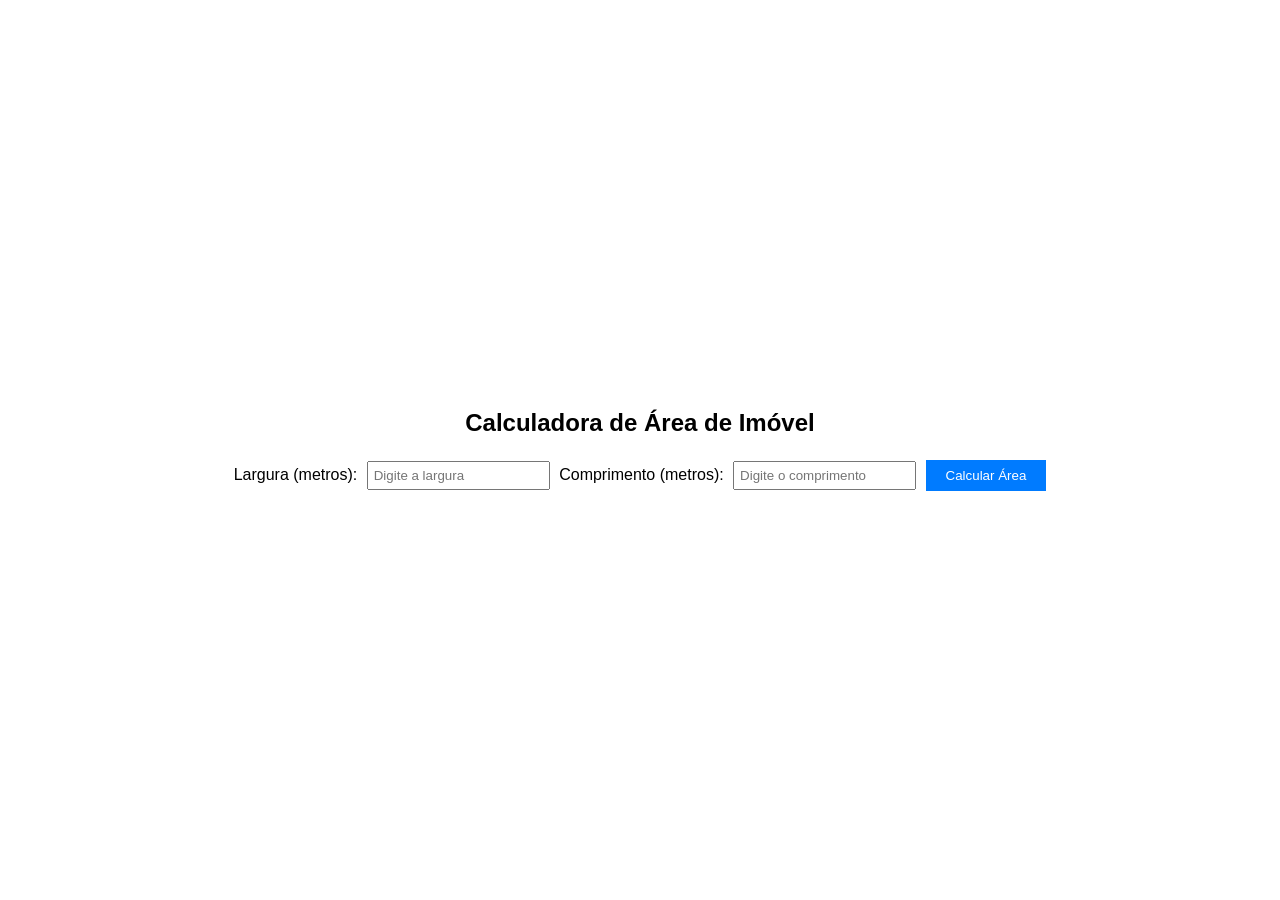
<file: desafios/AREA_IMOVEL/index.html>
<!DOCTYPE html>
<html lang="pt-br">
<head>
  <meta charset="UTF-8">
  <meta name="viewport" content="width=device-width, initial-scale=1.0">
  <title>Calculadora de Área de Imóvel</title>
  <link rel="stylesheet" href="styles.css">
</head>
<body>
  <div class="calculator">
    <h2>Calculadora de Área de Imóvel</h2>
    <label for="largura">Largura (metros):</label>
    <input type="number" id="largura" placeholder="Digite a largura">
    <label for="comprimento">Comprimento (metros):</label>
    <input type="number" id="comprimento" placeholder="Digite o comprimento">
    <button onclick="calcularArea()">Calcular Área</button>
    <p id="resultado"></p>
  </div>

  <script src="script.js"></script>
</body>
</html>
</file>
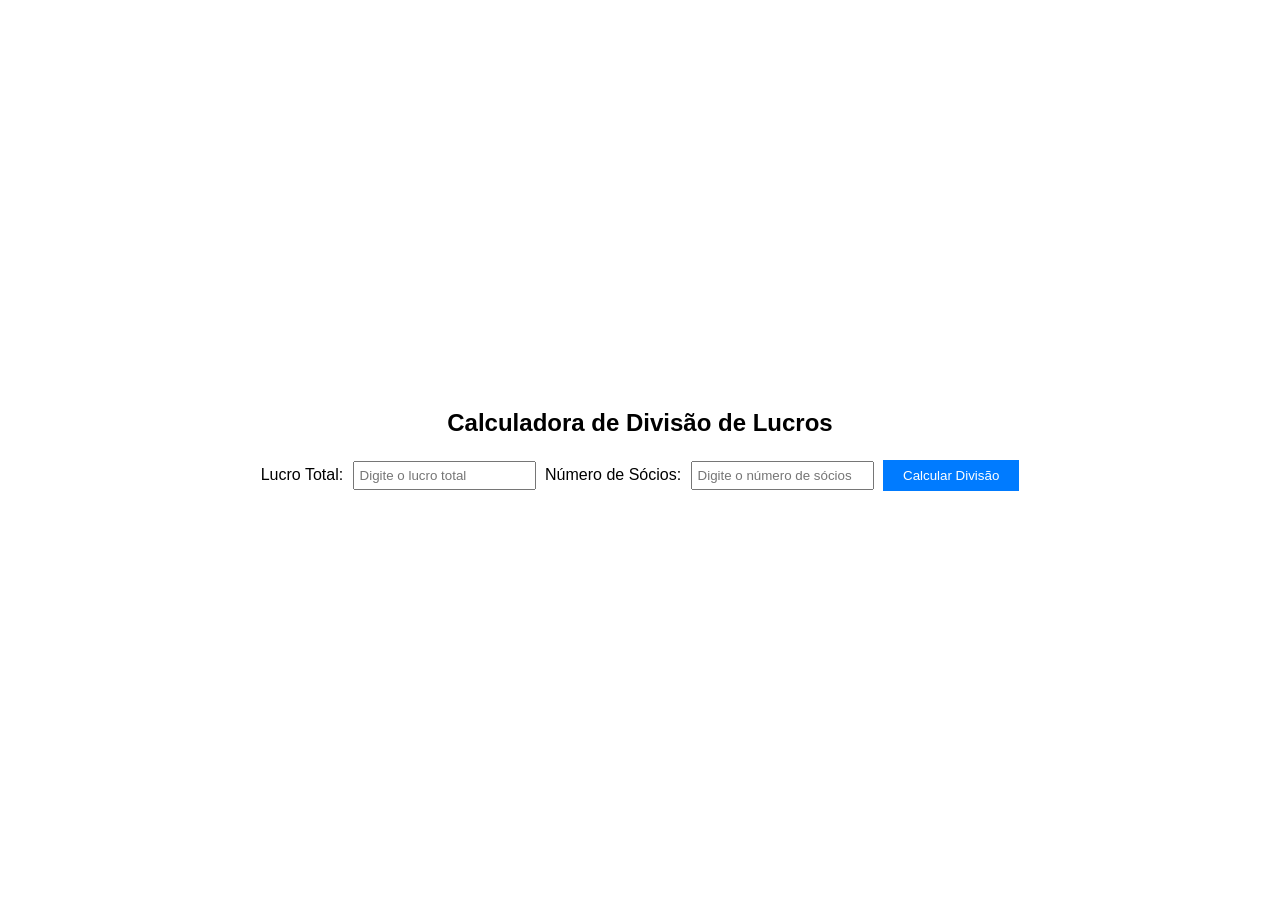
<file: desafios/DIVISAO_LUCROS/index.html>
<!DOCTYPE html>
<html lang="pt-br">
<head>
  <meta charset="UTF-8">
  <meta name="viewport" content="width=device-width, initial-scale=1.0">
  <title>Calculadora de Divisão de Lucros</title>
  <link rel="stylesheet" href="styles.css">
</head>
<body>
  <div class="calculator">
    <h2>Calculadora de Divisão de Lucros</h2>
    <label for="lucro">Lucro Total:</label>
    <input type="number" id="lucro" placeholder="Digite o lucro total">
    <label for="socios">Número de Sócios:</label>
    <input type="number" id="socios" placeholder="Digite o número de sócios">
    <button onclick="calcularDivisaoLucros()">Calcular Divisão</button>
    <p id="resultado"></p>
  </div>

  <script src="script.js"></script>
</body>
</html>
</file>
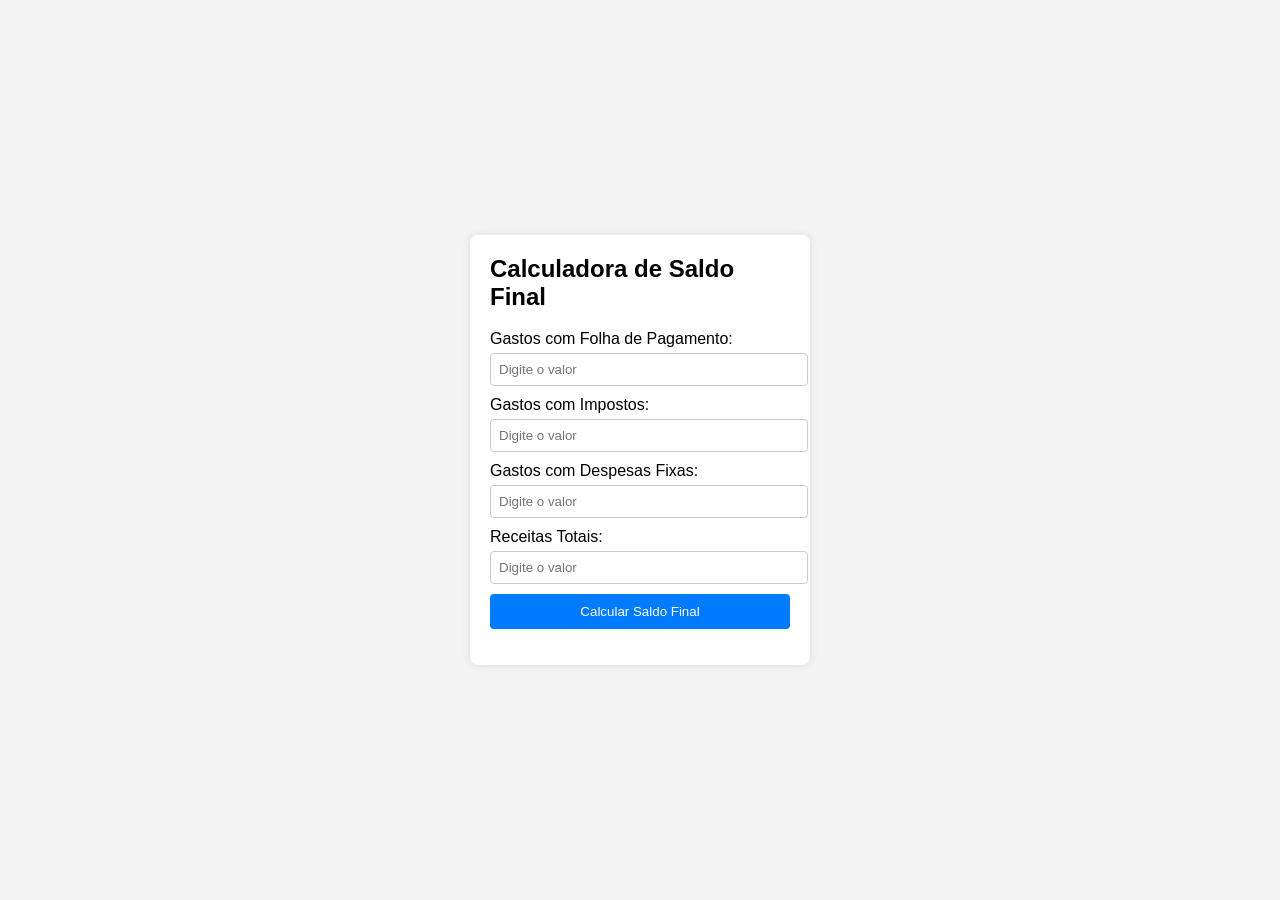
<file: desafios/FLUXO_CAIXA/index.html>
<!DOCTYPE html>
<html lang="pt-br">

<head>
    <meta charset="UTF-8">
    <meta name="viewport" content="width=device-width, initial-scale=1.0">
    <title>Calculadora de Saldo Final</title>
    <link rel="stylesheet" href="styles.css">
</head>

<body>
    <div class="calculator">
        <h2>Calculadora de Saldo Final</h2>
        <label for="folhaPagamento">Gastos com Folha de Pagamento:</label>
        <input type="number" id="folhaPagamento" placeholder="Digite o valor">
        <label for="impostos">Gastos com Impostos:</label>
        <input type="number" id="impostos" placeholder="Digite o valor">
        <label for="despesasFixas">Gastos com Despesas Fixas:</label>
        <input type="number" id="despesasFixas" placeholder="Digite o valor">
        <label for="receitas">Receitas Totais:</label>
        <input type="number" id="receitas" placeholder="Digite o valor">
        <button onclick="calcularSaldoFinal()">Calcular Saldo Final</button>
        <p id="resultado"></p>
    </div>

    <script src="script.js"></script>
</body>

</html>
</file>
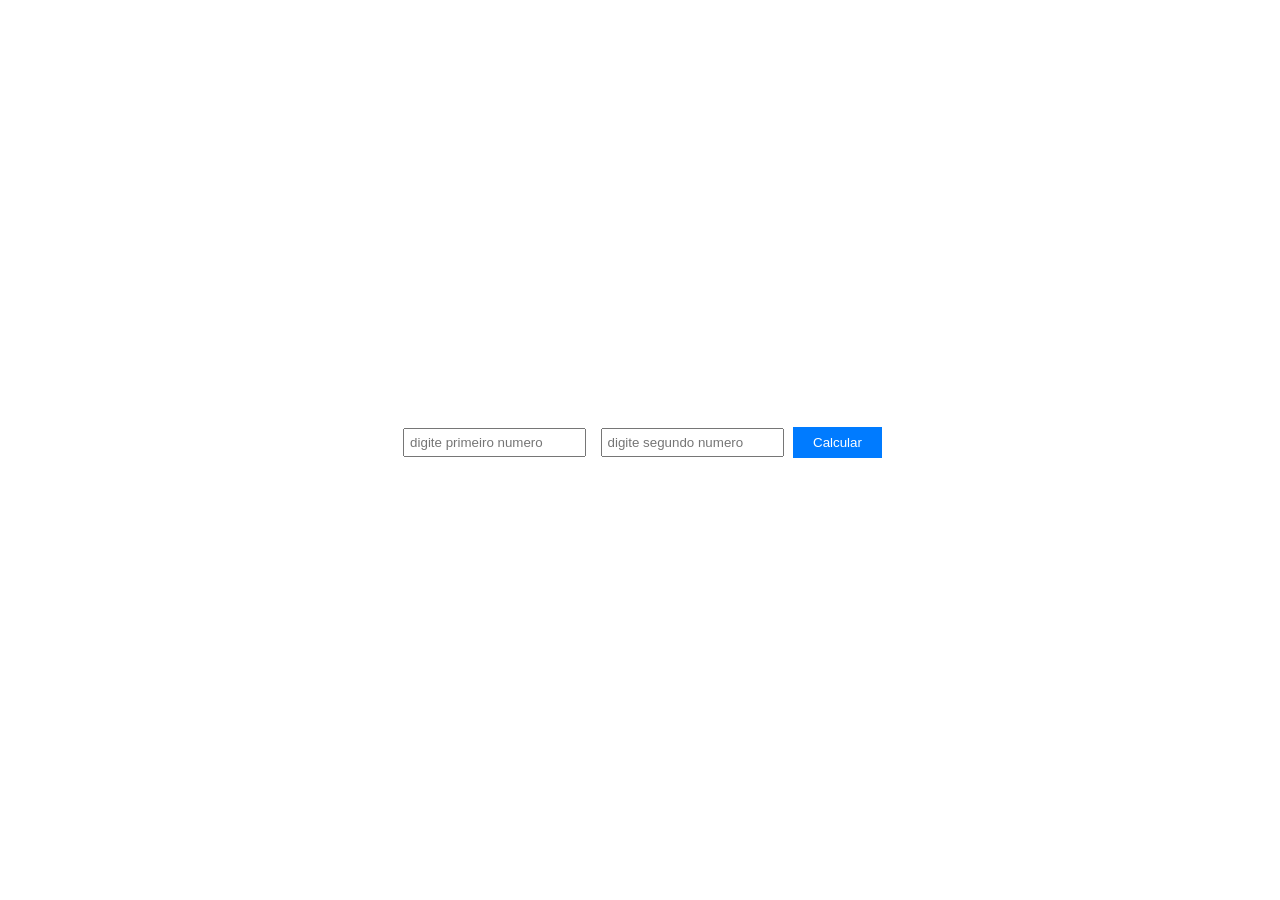
<file: desafios/modelo/index.html>
<html lang="en">

<head>
    <meta charset="UTF-8">
    <meta name="viewport" content="width=device-width, initial-scale=1.0">
    <title>Document</title>
    <link rel="stylesheet" href="styles.css">
</head>

<body>

    <div class="calculator">
        <input type="text" id="num1" placeholder="digite primeiro numero">
        <input type="text" id="num2" placeholder="digite segundo numero">
        <button onclick="calcular()"> Calcular</button>
        <p id="resultado"></p>
    </div>
    <script src="script.js"></script>
</body>

</html>
</file>
<file: desafios/AREA_IMOVEL/styles.css>
body {
    font-family: Arial, sans-serif;
    display: flex;
    justify-content: center;
    align-items: center;
    height: 100vh;
    margin: 0;
  }
  
  .calculator {
    text-align: center;
  }
  
  input {
    padding: 5px;
    margin: 5px;
  }
  
  button {
    padding: 8px 20px;
    background-color: #007bff;
    color: #fff;
    border: none;
    cursor: pointer;
  }
  
  button:hover {
    background-color: #0056b3;
  }
</file>
<file: desafios/DIVISAO_LUCROS/styles.css>
body {
    font-family: Arial, sans-serif;
    display: flex;
    justify-content: center;
    align-items: center;
    height: 100vh;
    margin: 0;
  }
  
  .calculator {
    text-align: center;
  }
  
  input {
    padding: 5px;
    margin: 5px;
  }
  
  button {
    padding: 8px 20px;
    background-color: #007bff;
    color: #fff;
    border: none;
    cursor: pointer;
  }
  
  button:hover {
    background-color: #0056b3;
  }
</file>
<file: desafios/FLUXO_CAIXA/styles.css>
body {
  font-family: Arial, sans-serif;
  display: flex;
  justify-content: center;
  align-items: center;
  height: 100vh;
  margin: 0;
  background-color: #f4f4f4;
}

.calculator {
  background-color: #fff;
  border-radius: 8px;
  box-shadow: 0px 0px 10px rgba(0, 0, 0, 0.1);
  padding: 20px;
  width: 300px;
}

.calculator h2 {
  margin-top: 0;
}

.calculator label {
  display: block;
  margin-bottom: 5px;
}

.calculator input[type="number"] {
  width: 100%;
  padding: 8px;
  margin-bottom: 10px;
  border: 1px solid #ccc;
  border-radius: 4px;
}

.calculator button {
  width: 100%;
  padding: 10px;
  background-color: #007bff;
  color: #fff;
  border: none;
  border-radius: 4px;
  cursor: pointer;
  transition: background-color 0.3s ease;
}

.calculator button:hover {
  background-color: #0056b3;
}
</file>
<file: desafios/modelo/styles.css>
body {
    font-family: Arial, sans-serif;
    display: flex;
    justify-content: center;
    align-items: center;
    height: 100vh;
    margin: 0;
  }
  
  .calculator {
    text-align: center;
  }
  
  input {
    padding: 5px;
    margin: 5px;
  }
  
  button {
    padding: 8px 20px;
    background-color: #007bff;
    color: #fff;
    border: none;
    cursor: pointer;
  }
  
  button:hover {
    background-color: #0056b3;
  }
</file>
